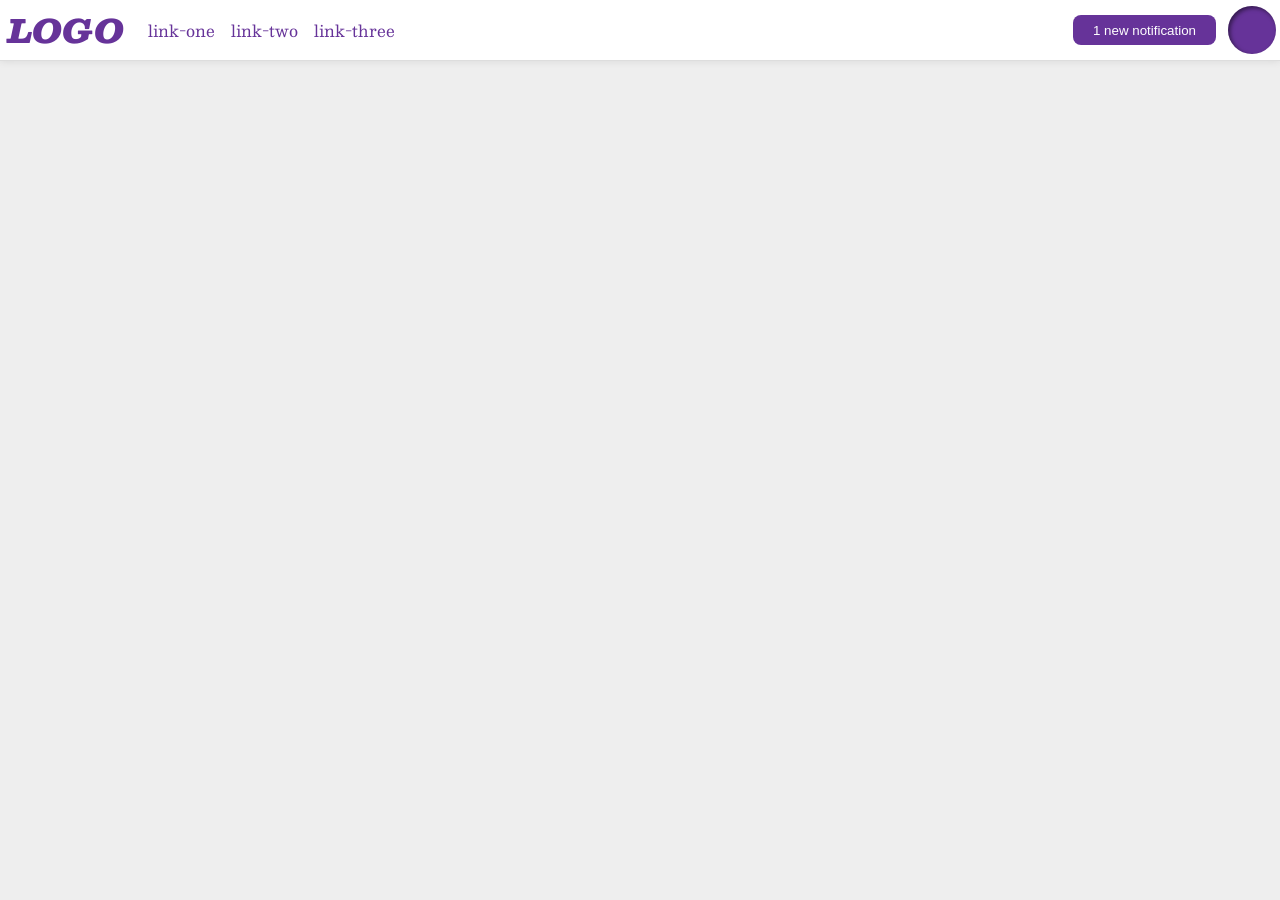
<file: foundations/flex/03-flex-header-2/index.html>
<!DOCTYPE html>
<html lang="en">
  <head>
    <meta charset="UTF-8">
    <meta http-equiv="X-UA-Compatible" content="IE=edge">
    <meta name="viewport" content="width=device-width, initial-scale=1.0">
    <title>Flex Header 2</title>
    <link rel="stylesheet" href="style.css">
  </head>
  <body>
    <div class="header">
      <div class="left">
      <div class="logo">
        LOGO
      </div>
      <ul class="links">
        <li><a href="https://google.com">link-one</a></li>
        <li><a href="https://google.com">link-two</a></li>
        <li><a href="https://google.com">link-three</a></li>
      </ul>
      </div>
      <div class="right">
      <button class="notifications">
        1 new notification
      </button>
      <div class="profile-image"></div>
      </div>
    </div>
  </body>
</html>
</file>
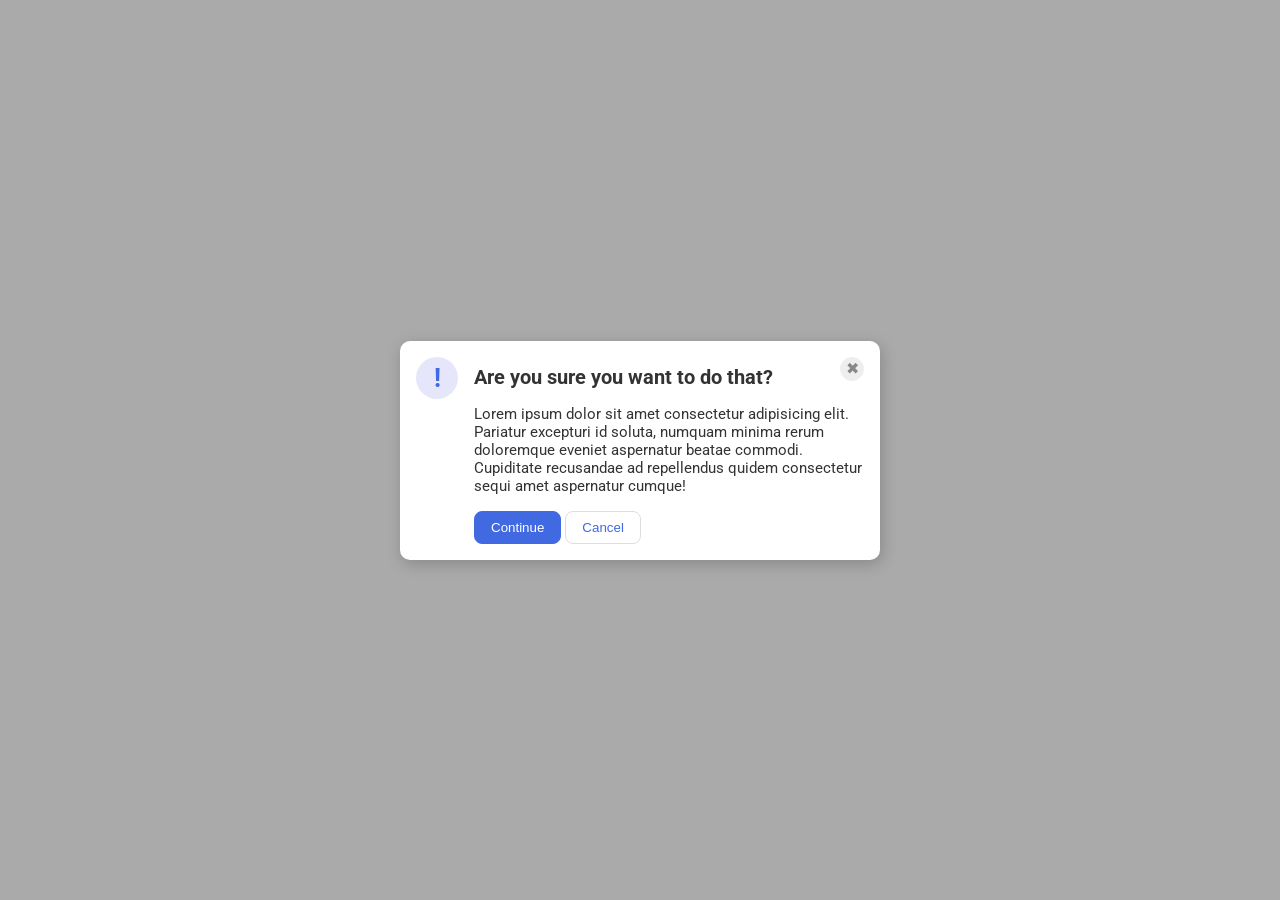
<file: foundations/flex/05-flex-modal/index.html>
<!DOCTYPE html>
<html lang="en">
  <head>
    <meta charset="UTF-8">
    <meta http-equiv="X-UA-Compatible" content="IE=edge">
    <meta name="viewport" content="width=device-width, initial-scale=1.0">
    <link rel="stylesheet" href="style.css">
    <title>Modal</title>
  </head>
  <body>
    <div class="modal">
      <div class="icon">!</div>
      <div class="content">
        <div class="top">
          <div class="header">Are you sure you want to do that?</div>
          <button class="close-button">✖</button>
        </div>
        <div class="text">Lorem ipsum dolor sit amet consectetur adipisicing elit. <br> Pariatur excepturi id soluta, numquam minima rerum doloremque eveniet aspernatur beatae commodi. <br> Cupiditate recusandae ad repellendus quidem consectetur sequi amet aspernatur cumque!</div>        
        <button class="continue">Continue</button>
        <button class="cancel">Cancel</button>
      </div>
    </div>
  </body>
</html>
</file>
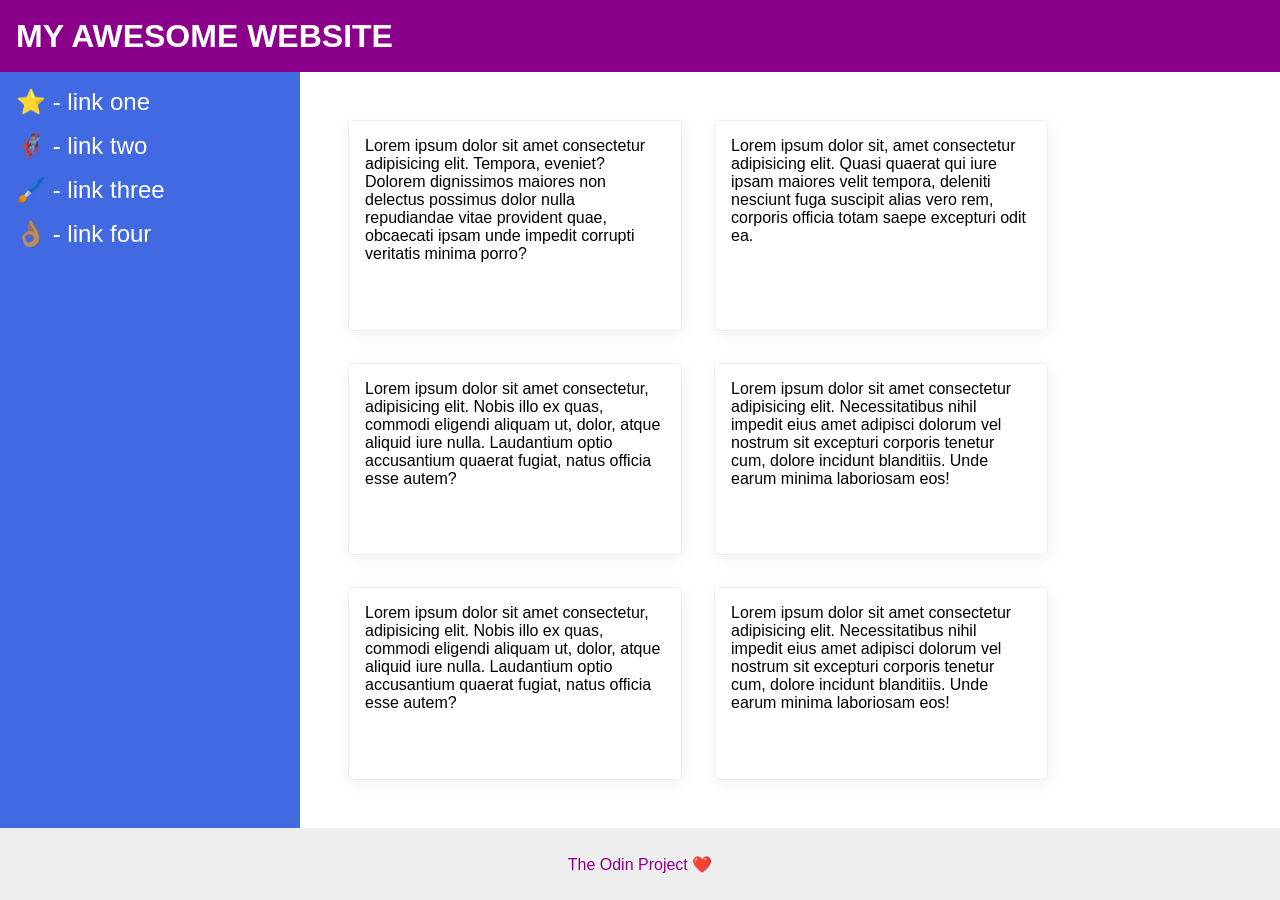
<file: foundations/flex/07-flex-layout-2/index.html>
<!DOCTYPE html>
<html lang="en">
  <head>
    <meta charset="UTF-8">
    <meta http-equiv="X-UA-Compatible" content="IE=edge">
    <meta name="viewport" content="width=device-width, initial-scale=1.0">
    <title>The Holy Grail</title>
    <link rel="stylesheet" href="style.css">
  </head>
  <body>
    <div class="header">
      MY AWESOME WEBSITE
    </div>
    <div class="content">
      <div class="sidebar">
        <ul>
          <li><a href="#">⭐ - link one</a></li>
          <li><a href="#">🦸🏽‍♂️ - link two</a></li>
          <li><a href="#">🖌️ - link three</a></li>
          <li><a href="#">👌🏽 - link four</a></li>
        </ul>
      </div>
      <div class="cards">
        <div class="card">Lorem ipsum dolor sit amet consectetur adipisicing elit. Tempora, eveniet? Dolorem dignissimos maiores non delectus possimus dolor nulla repudiandae vitae provident quae, obcaecati ipsam unde impedit corrupti veritatis minima porro?</div>
        <div class="card">Lorem ipsum dolor sit, amet consectetur adipisicing elit. Quasi quaerat qui iure ipsam maiores velit tempora, deleniti nesciunt fuga suscipit alias vero rem, corporis officia totam saepe excepturi odit ea.</div>
        <div class="card">Lorem ipsum dolor sit amet consectetur, adipisicing elit. Nobis illo ex quas, commodi eligendi aliquam ut, dolor, atque aliquid iure nulla. Laudantium optio accusantium quaerat fugiat, natus officia esse autem?</div>
        <div class="card">Lorem ipsum dolor sit amet consectetur adipisicing elit. Necessitatibus nihil impedit eius amet adipisci dolorum vel nostrum sit excepturi corporis tenetur cum, dolore incidunt blanditiis. Unde earum minima laboriosam eos!</div>
        <div class="card">Lorem ipsum dolor sit amet consectetur, adipisicing elit. Nobis illo ex quas, commodi eligendi aliquam ut, dolor, atque aliquid iure nulla. Laudantium optio accusantium quaerat fugiat, natus officia esse autem?</div>
        <div class="card">Lorem ipsum dolor sit amet consectetur adipisicing elit. Necessitatibus nihil impedit eius amet adipisci dolorum vel nostrum sit excepturi corporis tenetur cum, dolore incidunt blanditiis. Unde earum minima laboriosam eos!</div>
      </div>
    </div>
    <div class="footer">
      The Odin Project ❤️
    </div>
  </body>
</html>
</file>
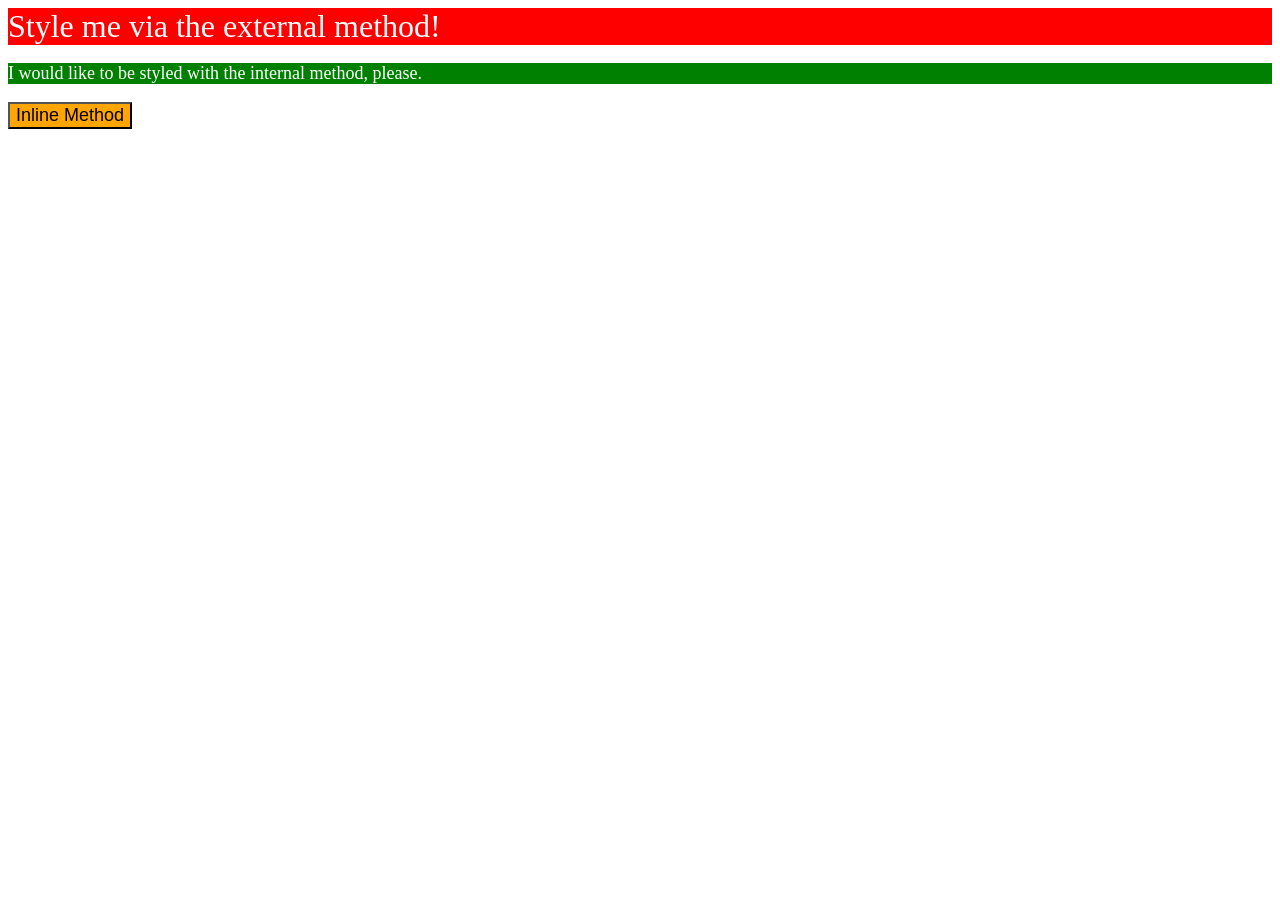
<file: foundations/intro-to-css/01-css-methods/index.html>
<!DOCTYPE html>
<html lang="en">
  <head>
    <meta charset="UTF-8">
    <meta http-equiv="X-UA-Compatible" content="IE=edge">
    <meta name="viewport" content="width=device-width, initial-scale=1.0">
    <title>Methods for Adding CSS</title>
    <style>
      p {
        background-color: green;
        color: white;
        font-size: 18px;
      }
    </style>
    <link rel="stylesheet" href="styles.css">
  </head>
  <body>
    <div>Style me via the external method!</div>
    <p>I would like to be styled with the internal method, please.</p>
    <button style="background-color: orange; font-size: 18px;">Inline Method</button>
  </body>
</html>
</file>
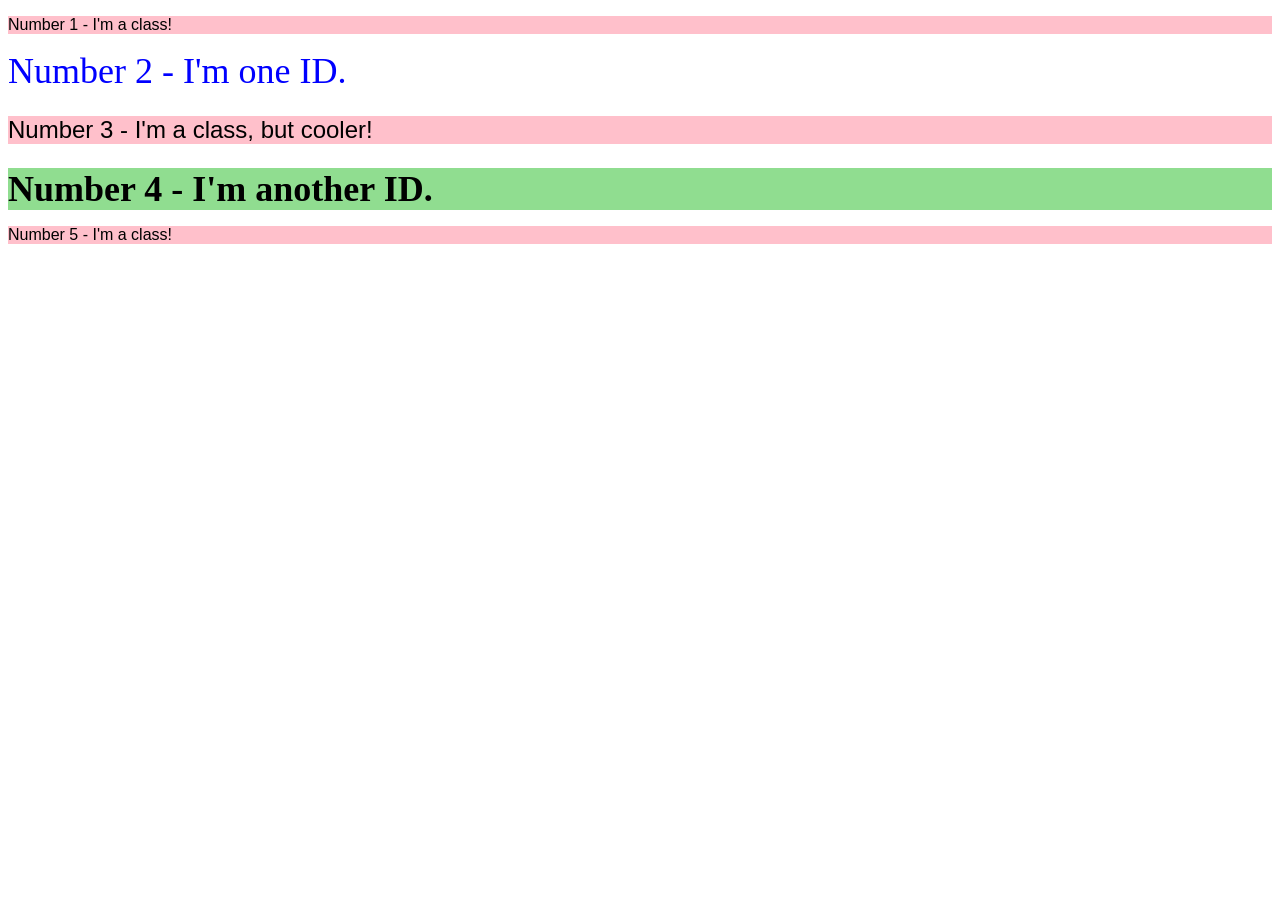
<file: foundations/intro-to-css/02-class-id-selectors/index.html>
<!DOCTYPE html>
<html lang="en">
  <head>
    <meta charset="UTF-8">
    <meta http-equiv="X-UA-Compatible" content="IE=edge">
    <meta name="viewport" content="width=device-width, initial-scale=1.0">
    <title>Class and ID Selectors</title>
    <link rel="stylesheet" href="style.css">
  </head>
  <body>
    <p>Number 1 - I'm a class!</p>
    <div id="num2">Number 2 - I'm one ID.</div>
    <p class="num3">Number 3 - I'm a class, but cooler!</p>
    <div id="num4">Number 4 - I'm another ID.</div>
    <p>Number 5 - I'm a class!</p>
  </body>
</html>
</file>
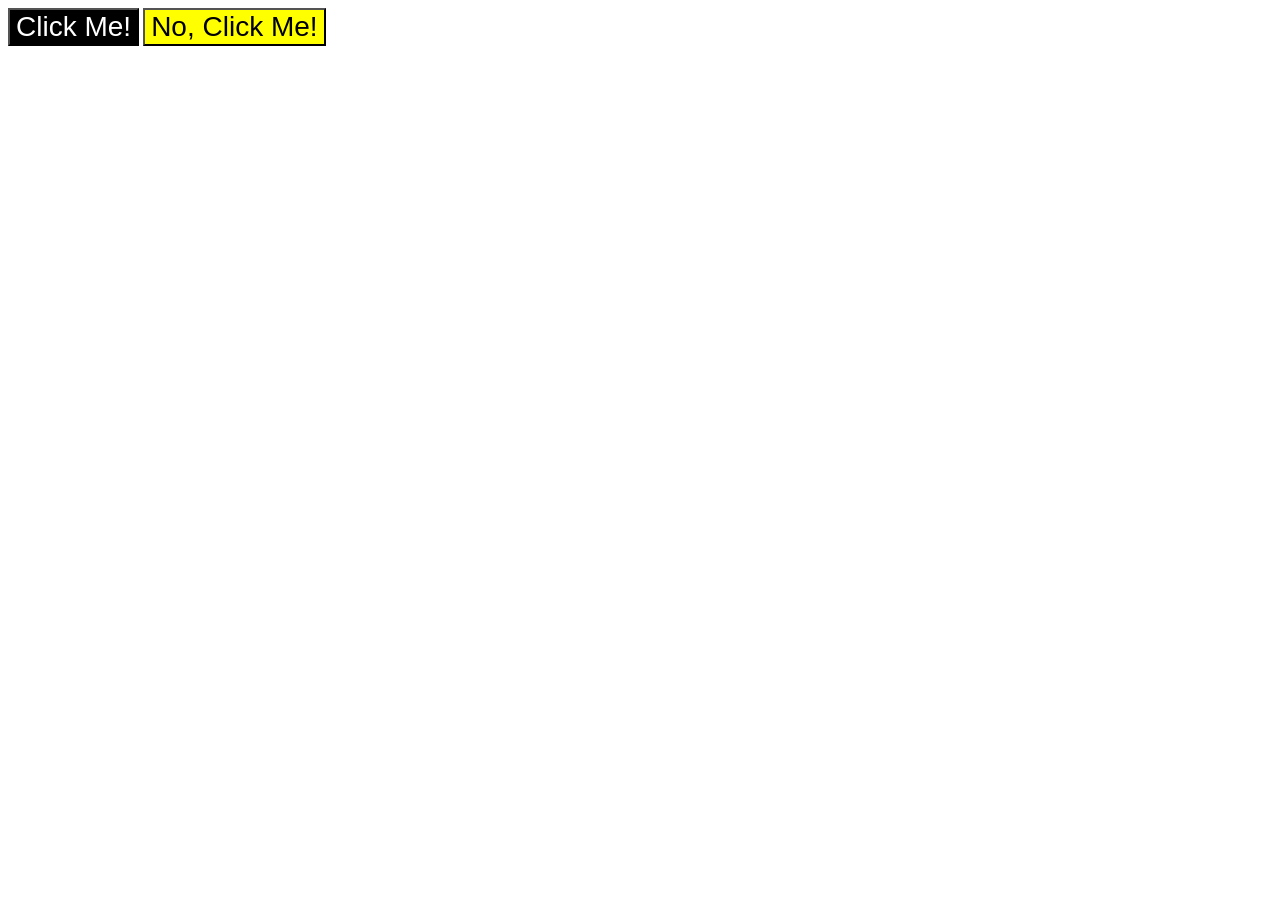
<file: foundations/intro-to-css/03-grouping-selectors/index.html>
<!DOCTYPE html>
<html lang="en">
  <head>
    <meta charset="UTF-8">
    <meta http-equiv="X-UA-Compatible" content="IE=edge">
    <meta name="viewport" content="width=device-width, initial-scale=1.0">
    <title>Grouping Selectors</title>
    <link rel="stylesheet" href="style.css">
  </head>
  <body>
    <button class="A">Click Me!</button>
    <button class="B">No, Click Me!</button>
  </body>
</html>
</file>
<file: foundations/flex/03-flex-header-2/style.css>
/* this is some magical font-importing.  
you'll learn about it later. */
@import url('https://fonts.googleapis.com/css2?family=Besley:ital,wght@0,400;1,900&display=swap');

body {
  margin: 0;
  background: #eee;
  font-family: Besley, serif;
}

.header {
  background: white;
  border-bottom: 1px solid #ddd;
  box-shadow: 0 0 8px rgba(0,0,0,.1);
  display: flex;
  justify-content: space-between;
  align-items: center;
  height: 60px;
}

.left {
  display: flex;
  align-items: center;
}

.profile-image {
  background: rebeccapurple;
  box-shadow: inset 2px 2px 4px rgba(0,0,0,.5);
  border-radius: 50%;
  width: 48px;
  height: 48px;
  margin: 4px;
}

.logo {
  color: rebeccapurple;
  font-size: 32px;
  font-weight: 900;
  font-style: italic;
  padding: 8px;
}

button {
  border: none;
  border-radius: 8px;
  background: rebeccapurple;
  color: white;
  height: 30px;
  padding: 0px 20px; 
}

a {
  /* this removes the line under our links */
  text-decoration: none;
  color: rebeccapurple;
}

.right {
  display: flex;
  gap: 8px;
  align-items: center;
}

ul {
  list-style-type: none;
  display: flex;
  flex: 0 0 auto;
  padding: 16px;
  gap: 16px;
}
</file>
<file: foundations/flex/05-flex-modal/style.css>
@import url('https://fonts.googleapis.com/css2?family=Roboto:wght@400;700&display=swap');

html, body {
  height: 100%;
}

body {
  font-family: Roboto, sans-serif;
  margin: 0;
  background: #aaa;
  color: #333;
  /* I'll give you this one for free lol */
  display: flex;
  align-items: center;
  justify-content: center;
}

.modal {
  background: white;
  width: 480px;
  border-radius: 10px;
  box-shadow: 2px 4px 16px rgba(0,0,0,.2);
  /* added */ 
  display: flex;
}

.icon {
  color: royalblue;
  font-size: 26px;
  font-weight: 700;
  background: lavender;
  width: 42px;
  height: 42px;
  border-radius: 50%;
  display: flex;
  align-items: center;
  justify-content: center;
  /* added */
  flex: 0 0 auto;
  margin: 16px;
}

.close-button {
  background: #eee;
  border-radius: 50%;
  color: #888;
  font-weight: 400;
  font-size: 16px;
  height: 24px;
  width: 24px;
  display: flex;
  align-items: center;
  justify-content: center;
  border: 1px solid #eee;
  padding: 0;
}

button {
  cursor: pointer;
  padding: 8px 16px;
  border-radius: 8px;
  /* added */
  margin-bottom: 16px;
}

button.continue {
  background: royalblue;
  border: 1px solid royalblue;
  color: white;
}

button.cancel {
  background: white;
  border: 1px solid #ddd;
  color: royalblue;
}
/* baru */

.top {
  display: flex;
  align-items: center;
  justify-content: space-between;
  margin: 16px 16px 8px 0;

}

.header {
  font-size: 20px;
  font-weight: bold;
}

.text {
  font-size: 15px;
  margin-bottom: 16px;
}
</file>
<file: foundations/flex/07-flex-layout-2/style.css>
body {
  font-family: -apple-system, BlinkMacSystemFont, 'Segoe UI', Roboto, Oxygen, Ubuntu, Cantarell, 'Open Sans', 'Helvetica Neue', sans-serif;
  margin: 0;
  min-height: 100vh;
  display: flex;
  flex-direction: column;
}

.header {
  height: 72px;
  background: darkmagenta;
  color: white;
  font-size: 32px;
  font-weight: 900;
  padding-left: 16px;
  display: flex;
  align-items: center;
}

.footer {
  height: 72px;
  background: #eee;
  color: darkmagenta;
  display: flex;
  justify-content: center;
  align-items: center;
}

.sidebar {
  width: 300px;
  background: royalblue;
  box-sizing: border-box;
  padding: 16px;
  flex: 0 0 auto;
}

.card {
  border: 1px solid #eee;
  box-shadow: 2px 4px 16px rgba(0,0,0,.06);
  border-radius: 4px;
}

.content {
  display: flex;
  flex: 1; /* why is it when i add this the footer will always be pushed to the bottom */
}

ul {
  list-style-type: none;
  padding: 0;
  margin: 0; /* cancel out the default margin and padding in ul */
}

a {
  font-size: 24px;
  text-decoration: none;
  color: white;
}

li {
  margin-bottom: 16px;
}

.cards {
  display: flex;
  flex-wrap: wrap;
  padding: 48px;
  gap: 32px;
}

.card {
  padding: 16px; /* make it appear like a text box with gap */ 
  width: 300px; /* flex not specified so is initial (0 1 auto) can shrink! */ 
}
</file>
<file: foundations/intro-to-css/01-css-methods/styles.css>
div {
    background-color: red;
    color: white;
    font-size: 32px;
}
</file>
<file: foundations/intro-to-css/02-class-id-selectors/style.css>
/* Add CSS Styling */

p {
    background-color: pink;
    font-family: "Verdana Dejavu Sans", sans-serif
}

.num3 {
    font-size: 24px;
}

#num2 {
    color: blue;
    font-size: 36px;
}

#num4 {
    background-color: rgb(144, 221, 144);
    font-size: 36px;
    font-weight: bold;    
}
</file>
<file: foundations/intro-to-css/03-grouping-selectors/style.css>
/* Add CSS Styling */

button {
    font-family: "Helvetica Times New Roman", sans-serif;
    font-size: 28px
}

.A {
    background-color: black;
    color: white;
}

.B {
    background-color: yellow;
}
</file>
